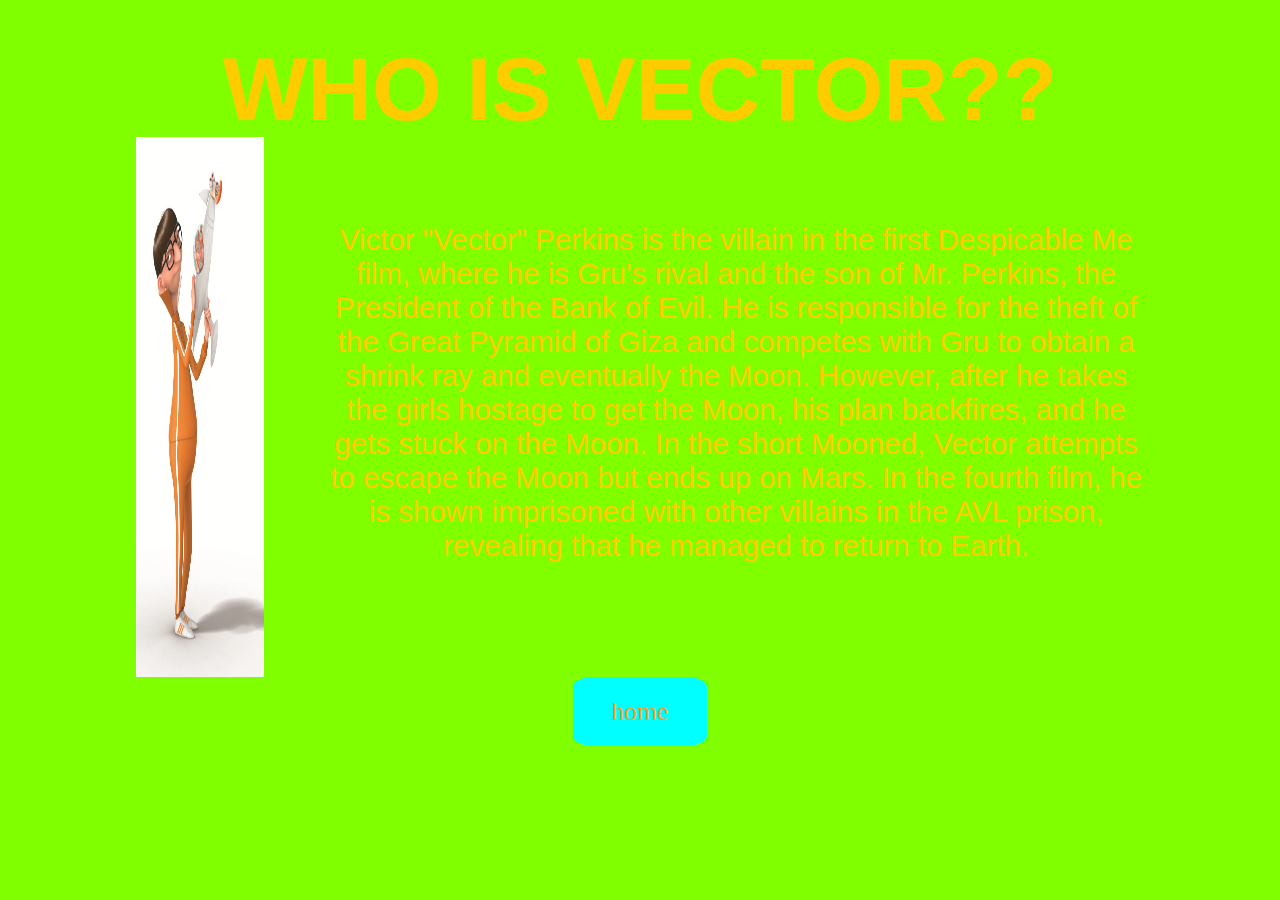
<file: page.html>
<html>
  <head>
    <link rel="stylesheet" href="style.css" />
    <title>Victor "Vector" Perkins</title>
  </head>
  <body class="page">
    <h1 class="page">WHO IS VECTOR??</h1>
    <div>
    <img src="vector.jpeg">
    <p>
      Victor "Vector" Perkins is the villain in the first Despicable Me film, where he is Gru's rival and the son of Mr. Perkins, the President of the Bank of Evil. He is responsible for the theft of the Great Pyramid of Giza and competes with Gru to obtain a shrink ray and eventually the Moon. However, after he takes the girls hostage to get the Moon, his plan backfires, and he gets stuck on the Moon. In the short Mooned, Vector attempts to escape the Moon but ends up on Mars. In the fourth film, he is shown imprisoned with other villains in the AVL prison, revealing that he managed to return to Earth.
    </p>
  </div>
  <div id="a">
  <a class="page" href="index.html">home</a>
</div>
  </body>
</html>
</file>
<file: style.css>
body.index {
    text-align: center;
    font-family: 'Arial';
    background: url('vector2.jpg') no-repeat center center fixed;
    background-size: cover;
    display: flex;
    justify-content: center;
    align-items: center;
    height: 100vh;  
    margin: 0; 
}

h1.page {
    text-align: center;
    font-size: 7vw;
    font-family: 'Arial';
    margin-top: 3vw;
    color:rgb(255, 204, 0);
    transition: transform 5s ease;
}

p {
    text-align: center;
    font-family: 'Arial';
    background-size: cover;
    justify-content: center;
    align-items: center; 
    margin-left: 5vw; 
    margin-right: 10vw;
    margin-top: -5vw;
    font-size: 2.3vw;
    color:rgb(255, 204, 0);
    transition: transform 5s ease;
}

#a {
    display: flex;
    justify-content: center;
    align-items: center;
}

body.page {
    transition: transform 5s ease;
    background-color:chartreuse;
}

body.page:hover {
    transform: rotate(360deg);
}

p:hover {
    transform: scale(5);
    transform: rotate(360deg);
}

h1.index {
    font-size: 30vw;
    opacity: 0.8;
    transition: transform 0.5s ease, opacity 0.5s ease, text-shadow 0.5s ease;
}

h1.index:hover {
    transform: scale(1.05);
    opacity: 1;
    text-shadow: 2px 2px 4px rgba(0, 0, 0, 0.3);
}

h1.page:hover {
    transform: scale(10);
    transform: rotate(360deg);
}

a.index {
    color: rgb(255, 255, 255);
    text-decoration: none;
}

img {
    text-align: center;
    height: 60vh;  
    margin-left: 10vw; 
    margin-top: -5vw;
    width: 10vw;
    transition: transform 3s ease;
}

img:hover {
    transform: rotate(360deg);
}

div {
    display: flex;
    justify-content: center;
    align-items: center;
}

a.page {
    background-color: aqua;
    text-decoration: none;
    padding: 1.5vw 3vw;
    font-size: 2vw;
    border-radius: 15%;
    color: rgb(255, 153, 36);
    transition: transform 3s ease;
}

a.page:hover {
    transform: scale(10);
    transform: rotate(360deg);
}
</file>
